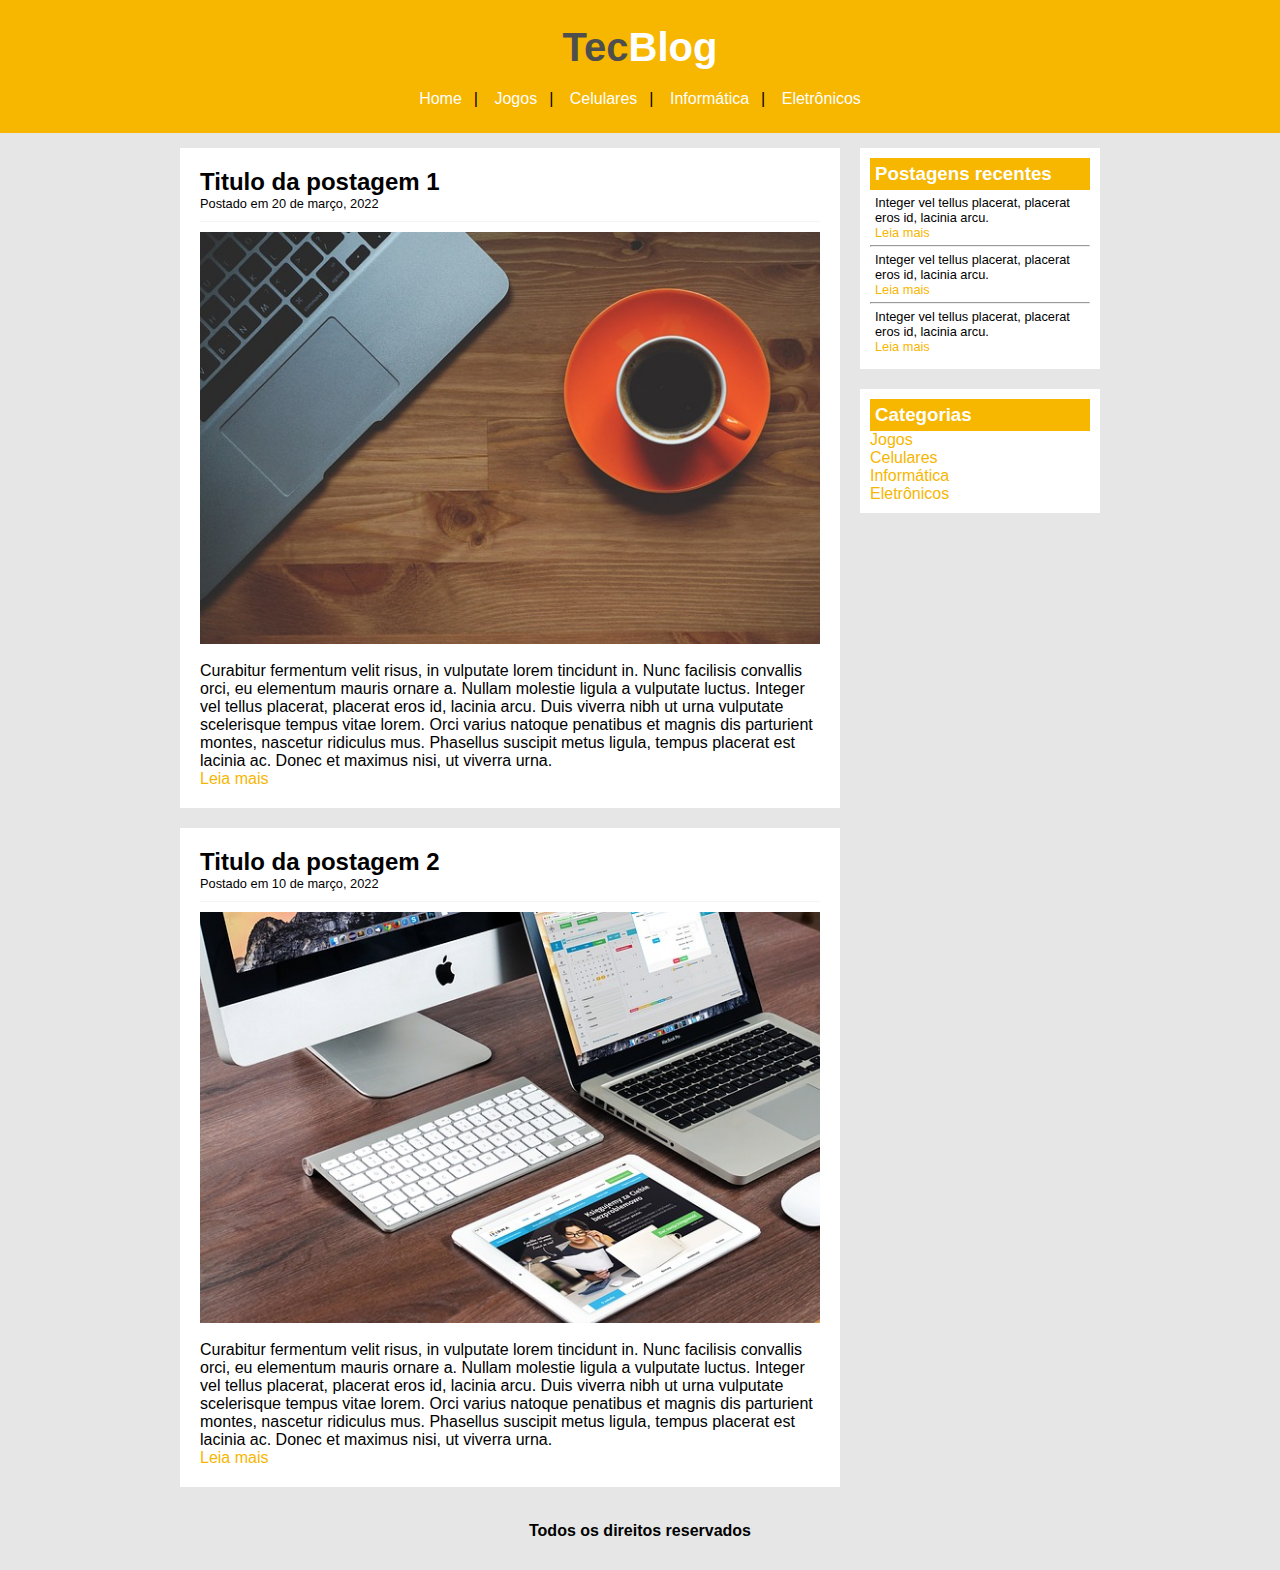
<file: index.html>
<doctype html>
	<html> <!-- COMEÇO DO CODE-->
		<head> 
			<title>Tec blog - O seu blog de tecnologia</title>
			<meta charset="utf-8">
			<link rel="stylesheet" type="text/css" href="estilo.css">
		</head>
	<body> <!-- COMEÇO DO CORPO SITE-->

		<div id="area-cabecalho"> <!-- área do cabeçalho-->
			
			<div id="area-logo"> <!-- área da logo-->
				<h1>Tec<span class="branco">Blog</span></h1>
			</div> <!-- fim área da logo-->
		
		<div id="area-menu"> <!-- área do menu-->
			<a href="index.html">Home</a>|
			<a href="Jogos.html">Jogos</a>|
			<a href="Celulares.html">Celulares</a>|
			<a href="Informatica.html">Informática</a>|
			<a href="Eletronicos.html">Eletrônicos</a>
		</div> <!-- fim área do menu-->
		
		</div> <!-- fim do cabeçalho-->

	<div id ="area-principal"> <!-- AREA PRINCIPAL-->
		
		<div id="area-postagens"> <!-- começo das postagens 1-->
			<div class="postagem">
				<h2>Titulo da postagem 1</h2>
					<span class="data-postagem">Postado em 20 de março, 2022</span>
					<img width="620px" src="imagem/imagem1.jpg"><br><br>
					<p>
						Curabitur fermentum velit risus, in vulputate lorem tincidunt in. Nunc facilisis convallis orci, eu elementum mauris ornare a. Nullam molestie ligula a vulputate luctus. Integer vel tellus placerat, placerat eros id, lacinia arcu. Duis viverra nibh ut urna vulputate scelerisque tempus vitae lorem. Orci varius natoque penatibus et magnis dis parturient montes, nascetur ridiculus mus. Phasellus suscipit metus ligula, tempus placerat est lacinia ac. Donec et maximus nisi, ut viverra urna.
					</p> 
				<a href="">Leia mais</a><!-- link para ler mais-->
			</div> <!-- fim postagem 1-->
		<div class="postagem"> <!-- começo postagem 2-->
				<h2>Titulo da postagem 2</h2>
					<span class="data-postagem">Postado em 10 de março, 2022</span>
					<img width="620px" src="imagem/imagem2.jpg"><br><br>
					<p>
						Curabitur fermentum velit risus, in vulputate lorem tincidunt in. Nunc facilisis convallis orci, eu elementum mauris ornare a. Nullam molestie ligula a vulputate luctus. Integer vel tellus placerat, placerat eros id, lacinia arcu. Duis viverra nibh ut urna vulputate scelerisque tempus vitae lorem. Orci varius natoque penatibus et magnis dis parturient montes, nascetur ridiculus mus. Phasellus suscipit metus ligula, tempus placerat est lacinia ac. Donec et maximus nisi, ut viverra urna.
					</p> 
				<a href="">Leia mais</a><!-- link para ler mais-->
			</div> <!-- fim da postagem 2-->
		</div>
			<div id="area-lateral"> <!-- area lateral-->
				<div class="conteudo-lateral">	
					<h3>Postagens recentes</h3>
					<div>
						<p class="texto-lateral">
							Integer vel tellus placerat, placerat eros id, lacinia arcu.<br>
							<a href="">Leia mais</a>
						</p>
					</div>
					<hr>
					<div>
						<p class="texto-lateral">
							Integer vel tellus placerat, placerat eros id, lacinia arcu.<br>
							<a href="">Leia mais</a>
						</p>
					</div>
					<hr>
					<div>
						<p class="texto-lateral">
							Integer vel tellus placerat, placerat eros id, lacinia arcu.<br>
							<a href="">Leia mais</a>
						</p>
					</div>
				</div>
					<div class="conteudo-lateral">	
					<h3>Categorias</h3>
					<a href="Jogos.html">Jogos</a><br>
					<a href="Celulares.html">Celulares</a><br>
					<a href="Informatica.html">Informática</a><br>
					<a href="Eletronicos.html">Eletrônicos</a><br>
				</div>	
			</div> <!-- fim area lateral-->

		<div id="rodape"> <!-- começo do rodape-->
			<strong>Todos os direitos reservados</strong>
		</div> <!-- fim do rodape-->

	</div> <!-- FIM DA AREA PRINCIPAL-->
		
	</body><!-- FIM DO CORPO SITE-->



	</html><!-- FIM DO CODE-->
</file>
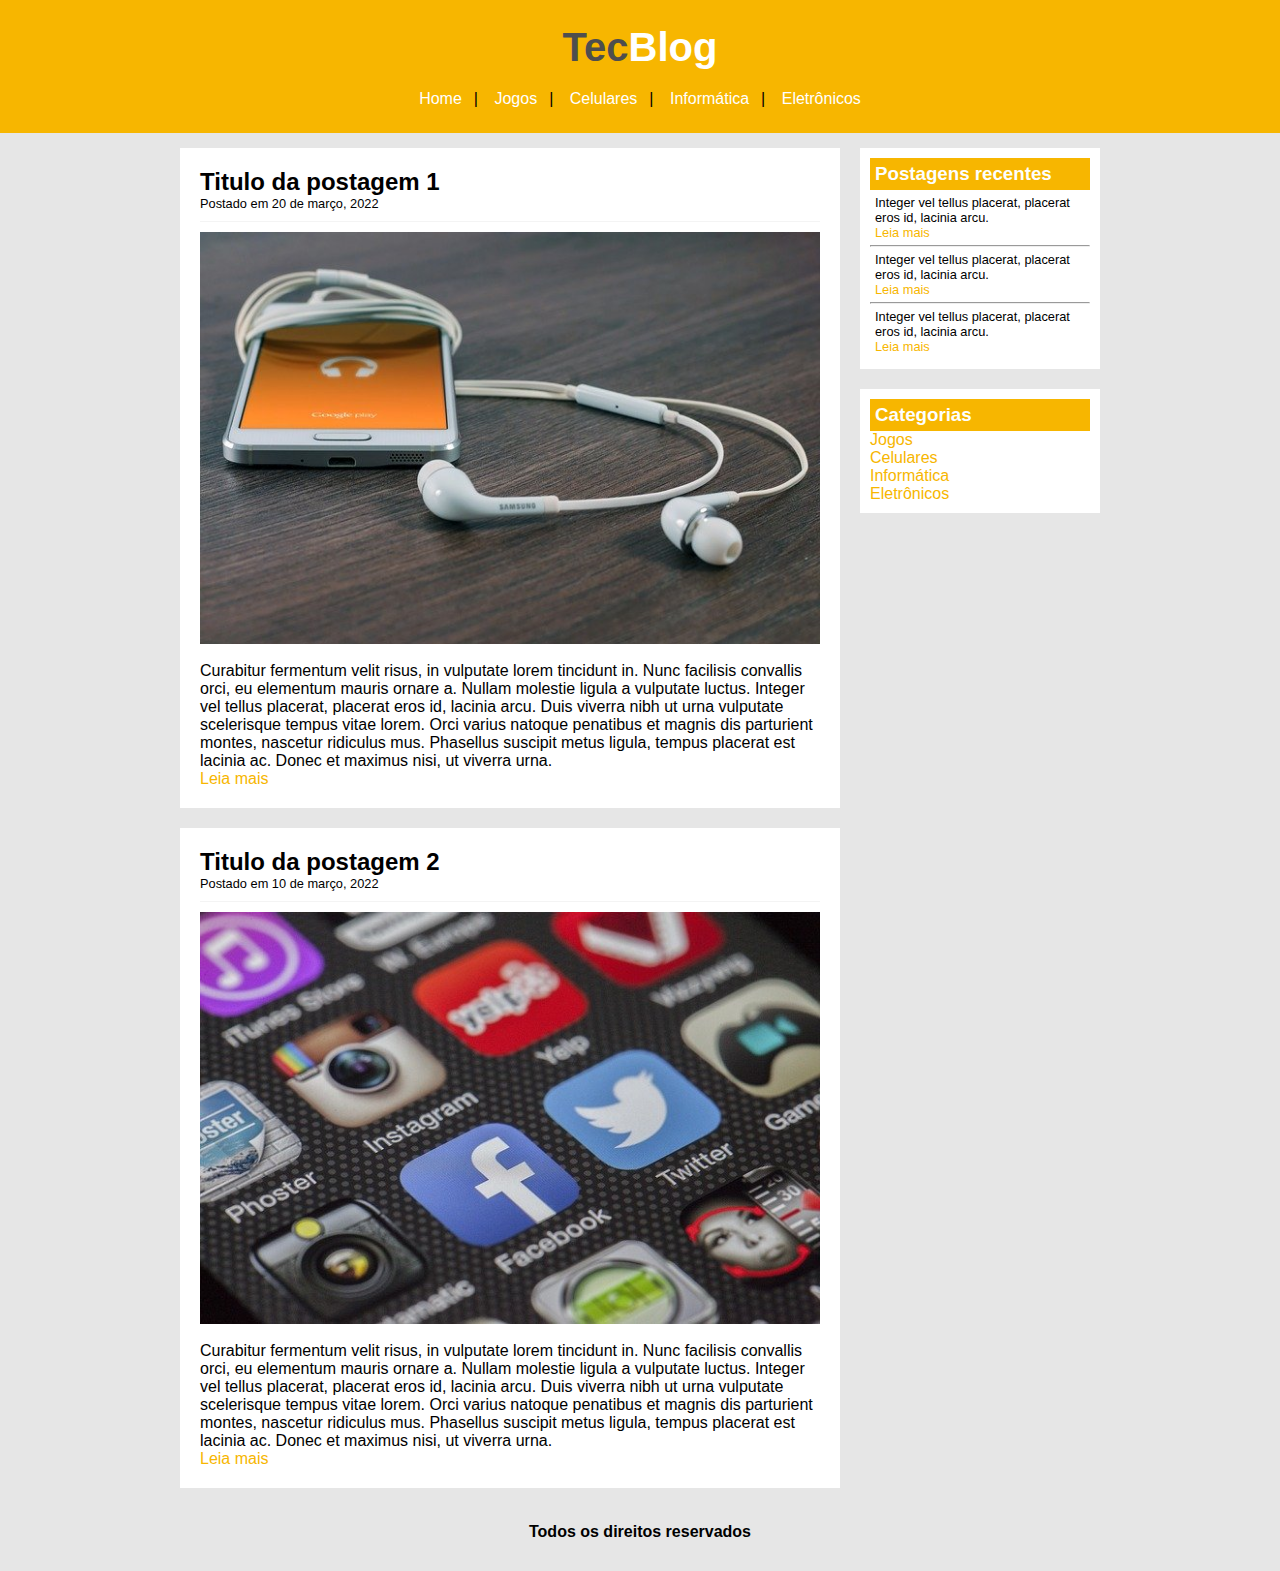
<file: Celulares.html>
<doctype html>
	<html> <!-- COMEÇO DO CODE-->
		<head> 
			<title>Tec blog - Celulares </title>
			<meta charset="utf-8">
			<link rel="stylesheet" type="text/css" href="estilo.css">
		</head>
	<body> <!-- COMEÇO DO CORPO SITE-->

		<div id="area-cabecalho"> <!-- área do cabeçalho-->
			
			<div id="area-logo"> <!-- área da logo-->
				<h1>Tec<span class="branco">Blog</span></h1>
			</div> <!-- fim área da logo-->
		
		<div id="area-menu"> <!-- área do menu-->
			<a href="index.html">Home</a>|
			<a href="Jogos.html">Jogos</a>|
			<a href="Celulares.html">Celulares</a>|
			<a href="Informatica.html">Informática</a>|
			<a href="Eletronicos.html">Eletrônicos</a>
		</div> <!-- fim área do menu-->
		
		</div> <!-- fim do cabeçalho-->

	<div id ="area-principal"> <!-- AREA PRINCIPAL-->
		
		<div id="area-postagens"> <!-- começo das postagens 1-->
			<div class="postagem">
				<h2>Titulo da postagem 1</h2>
					<span class="data-postagem">Postado em 20 de março, 2022</span>
					<img width="620px" src="imagem/celular1.jpg"><br><br>
					<p>
						Curabitur fermentum velit risus, in vulputate lorem tincidunt in. Nunc facilisis convallis orci, eu elementum mauris ornare a. Nullam molestie ligula a vulputate luctus. Integer vel tellus placerat, placerat eros id, lacinia arcu. Duis viverra nibh ut urna vulputate scelerisque tempus vitae lorem. Orci varius natoque penatibus et magnis dis parturient montes, nascetur ridiculus mus. Phasellus suscipit metus ligula, tempus placerat est lacinia ac. Donec et maximus nisi, ut viverra urna.
					</p> 
				<a href="">Leia mais</a><!-- link para ler mais-->
			</div> <!-- fim postagem 1-->
		<div class="postagem"> <!-- começo postagem 2-->
				<h2>Titulo da postagem 2</h2>
					<span class="data-postagem">Postado em 10 de março, 2022</span>
					<img width="620px" src="imagem/celular2.jpg"><br><br>
					<p>
						Curabitur fermentum velit risus, in vulputate lorem tincidunt in. Nunc facilisis convallis orci, eu elementum mauris ornare a. Nullam molestie ligula a vulputate luctus. Integer vel tellus placerat, placerat eros id, lacinia arcu. Duis viverra nibh ut urna vulputate scelerisque tempus vitae lorem. Orci varius natoque penatibus et magnis dis parturient montes, nascetur ridiculus mus. Phasellus suscipit metus ligula, tempus placerat est lacinia ac. Donec et maximus nisi, ut viverra urna.
					</p> 
				<a href="">Leia mais</a><!-- link para ler mais-->
			</div> <!-- fim da postagem 2-->
		</div>
			<div id="area-lateral"> <!-- area lateral-->
				<div class="conteudo-lateral">	
					<h3>Postagens recentes</h3>
					<div>
						<p class="texto-lateral">
							Integer vel tellus placerat, placerat eros id, lacinia arcu.<br>
							<a href="">Leia mais</a>
						</p>
					</div>
					<hr>
					<div>
						<p class="texto-lateral">
							Integer vel tellus placerat, placerat eros id, lacinia arcu.<br>
							<a href="">Leia mais</a>
						</p>
					</div>
					<hr>
					<div>
						<p class="texto-lateral">
							Integer vel tellus placerat, placerat eros id, lacinia arcu.<br>
							<a href="">Leia mais</a>
						</p>
					</div>
				</div>
					<div class="conteudo-lateral">	
					<h3>Categorias</h3>
					<a href="Jogos.html">Jogos</a><br>
					<a href="Celulares.html">Celulares</a><br>
					<a href="Informatica.html">Informática</a><br>
					<a href="Eletronicos.html">Eletrônicos</a><br>
				</div>	
			</div> <!-- fim area lateral-->

		<div id="rodape"> <!-- começo do rodape-->
			<strong>Todos os direitos reservados</strong>
		</div> <!-- fim do rodape-->

	</div> <!-- FIM DA AREA PRINCIPAL-->
		
	</body><!-- FIM DO CORPO SITE-->



	</html><!-- FIM DO CODE-->
</file>
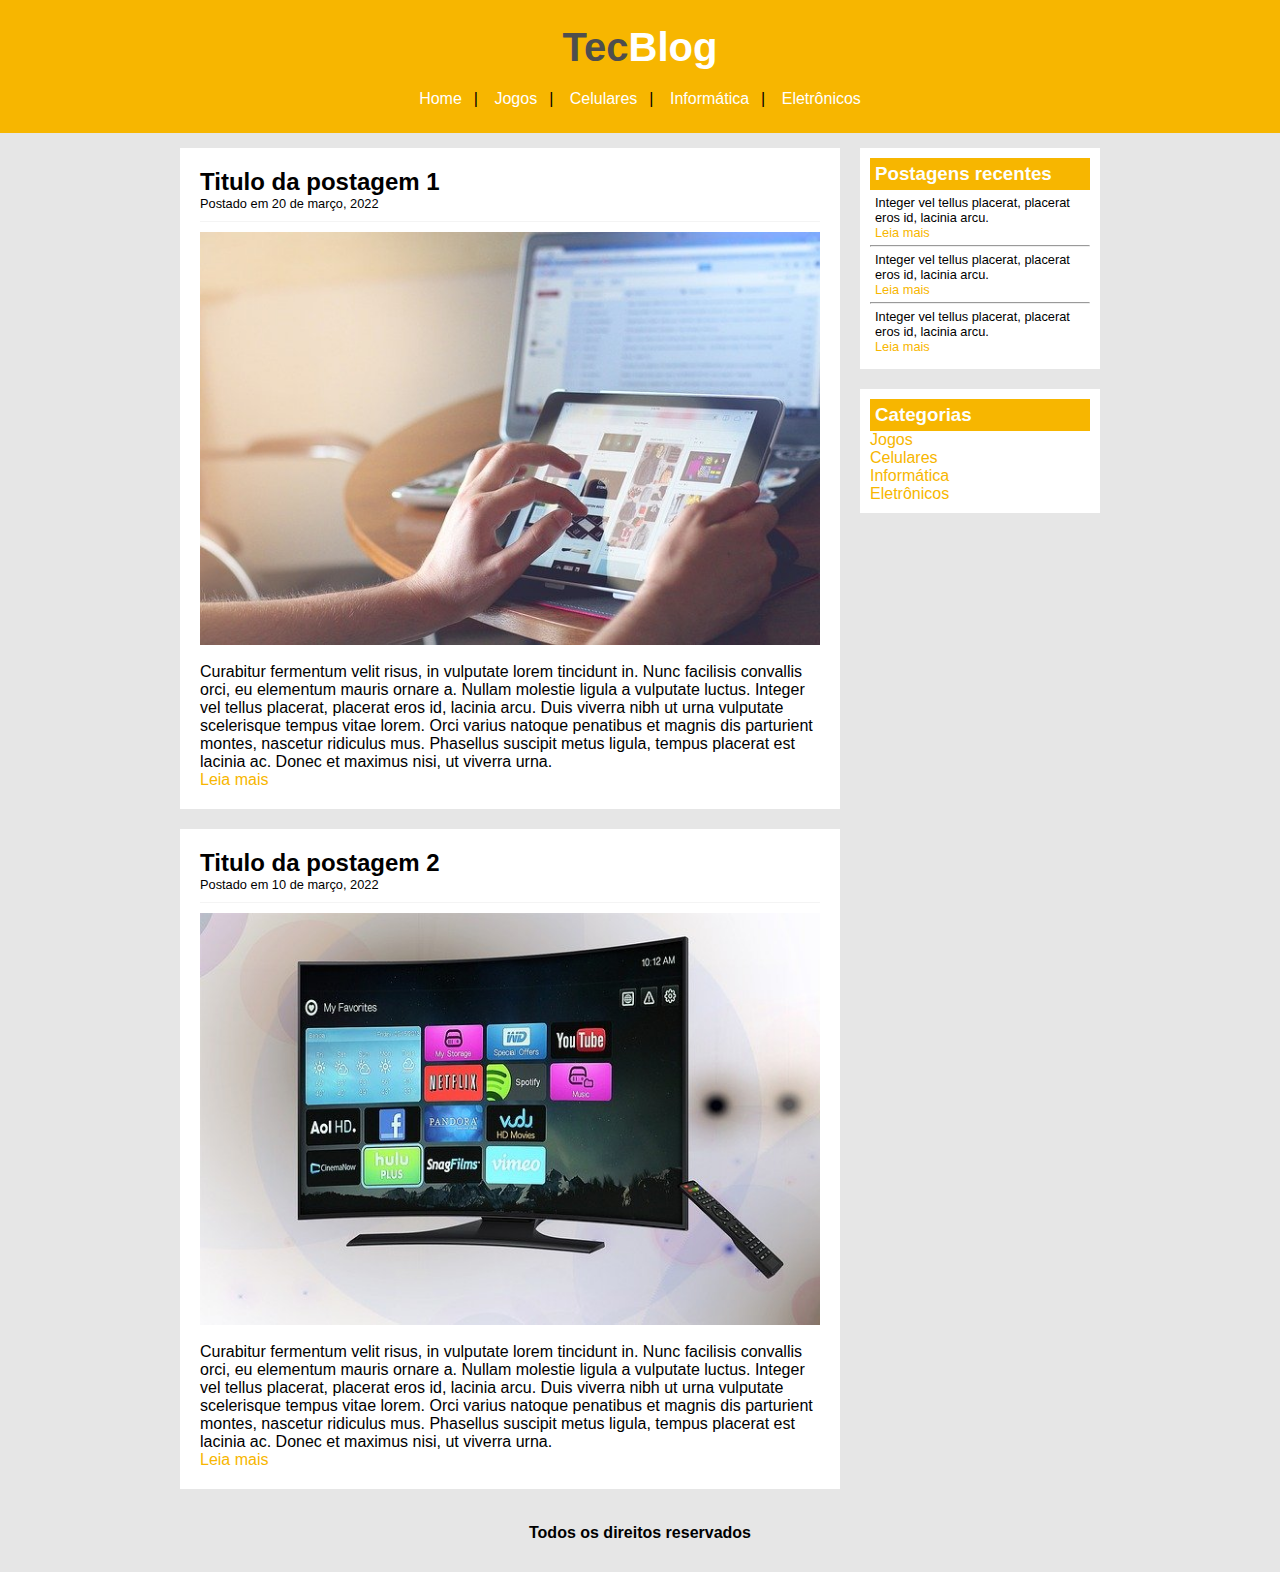
<file: Eletronicos.html>
<doctype html>
	<html> <!-- COMEÇO DO CODE-->
		<head> 
			<title>Tec blog - Eletrônicos </title>
			<meta charset="utf-8">
			<link rel="stylesheet" type="text/css" href="estilo.css">
		</head>
	<body> <!-- COMEÇO DO CORPO SITE-->

		<div id="area-cabecalho"> <!-- área do cabeçalho-->
			
			<div id="area-logo"> <!-- área da logo-->
				<h1>Tec<span class="branco">Blog</span></h1>
			</div> <!-- fim área da logo-->
		
		<div id="area-menu"> <!-- área do menu-->
			<a href="index.html">Home</a>|
			<a href="Jogos.html">Jogos</a>|
			<a href="Celulares.html">Celulares</a>|
			<a href="Informatica.html">Informática</a>|
			<a href="Eletronicos.html">Eletrônicos</a>
		</div> <!-- fim área do menu-->
		
		</div> <!-- fim do cabeçalho-->

	<div id ="area-principal"> <!-- AREA PRINCIPAL-->
		
		<div id="area-postagens"> <!-- começo das postagens 1-->
			<div class="postagem">
				<h2>Titulo da postagem 1</h2>
					<span class="data-postagem">Postado em 20 de março, 2022</span>
					<img width="620px" src="imagem/eletronico1.jpg"><br><br>
					<p>
						Curabitur fermentum velit risus, in vulputate lorem tincidunt in. Nunc facilisis convallis orci, eu elementum mauris ornare a. Nullam molestie ligula a vulputate luctus. Integer vel tellus placerat, placerat eros id, lacinia arcu. Duis viverra nibh ut urna vulputate scelerisque tempus vitae lorem. Orci varius natoque penatibus et magnis dis parturient montes, nascetur ridiculus mus. Phasellus suscipit metus ligula, tempus placerat est lacinia ac. Donec et maximus nisi, ut viverra urna.
					</p> 
				<a href="">Leia mais</a><!-- link para ler mais-->
			</div> <!-- fim postagem 1-->
		<div class="postagem"> <!-- começo postagem 2-->
				<h2>Titulo da postagem 2</h2>
					<span class="data-postagem">Postado em 10 de março, 2022</span>
					<img width="620px" src="imagem/eletronico2.jpg"><br><br>
					<p>
						Curabitur fermentum velit risus, in vulputate lorem tincidunt in. Nunc facilisis convallis orci, eu elementum mauris ornare a. Nullam molestie ligula a vulputate luctus. Integer vel tellus placerat, placerat eros id, lacinia arcu. Duis viverra nibh ut urna vulputate scelerisque tempus vitae lorem. Orci varius natoque penatibus et magnis dis parturient montes, nascetur ridiculus mus. Phasellus suscipit metus ligula, tempus placerat est lacinia ac. Donec et maximus nisi, ut viverra urna.
					</p> 
				<a href="">Leia mais</a><!-- link para ler mais-->
			</div> <!-- fim da postagem 2-->
		</div>
			<div id="area-lateral"> <!-- area lateral-->
				<div class="conteudo-lateral">	
					<h3>Postagens recentes</h3>
					<div>
						<p class="texto-lateral">
							Integer vel tellus placerat, placerat eros id, lacinia arcu.<br>
							<a href="">Leia mais</a>
						</p>
					</div>
					<hr>
					<div>
						<p class="texto-lateral">
							Integer vel tellus placerat, placerat eros id, lacinia arcu.<br>
							<a href="">Leia mais</a>
						</p>
					</div>
					<hr>
					<div>
						<p class="texto-lateral">
							Integer vel tellus placerat, placerat eros id, lacinia arcu.<br>
							<a href="">Leia mais</a>
						</p>
					</div>
				</div>
					<div class="conteudo-lateral">	
					<h3>Categorias</h3>
					
					<a href="jogos.html">Jogos</a><br>
					<a href="Celulares.html">Celulares</a><br>
					<a href="Informatica.html">Informática</a><br>
					<a href="Eletronicos.html">Eletrônicos</a><br>
				</div>	
			</div> <!-- fim area lateral-->

		<div id="rodape"> <!-- começo do rodape-->
			<strong>Todos os direitos reservados</strong>
		</div> <!-- fim do rodape-->

	</div> <!-- FIM DA AREA PRINCIPAL-->
		
	</body><!-- FIM DO CORPO SITE-->



	</html><!-- FIM DO CODE-->
</file>
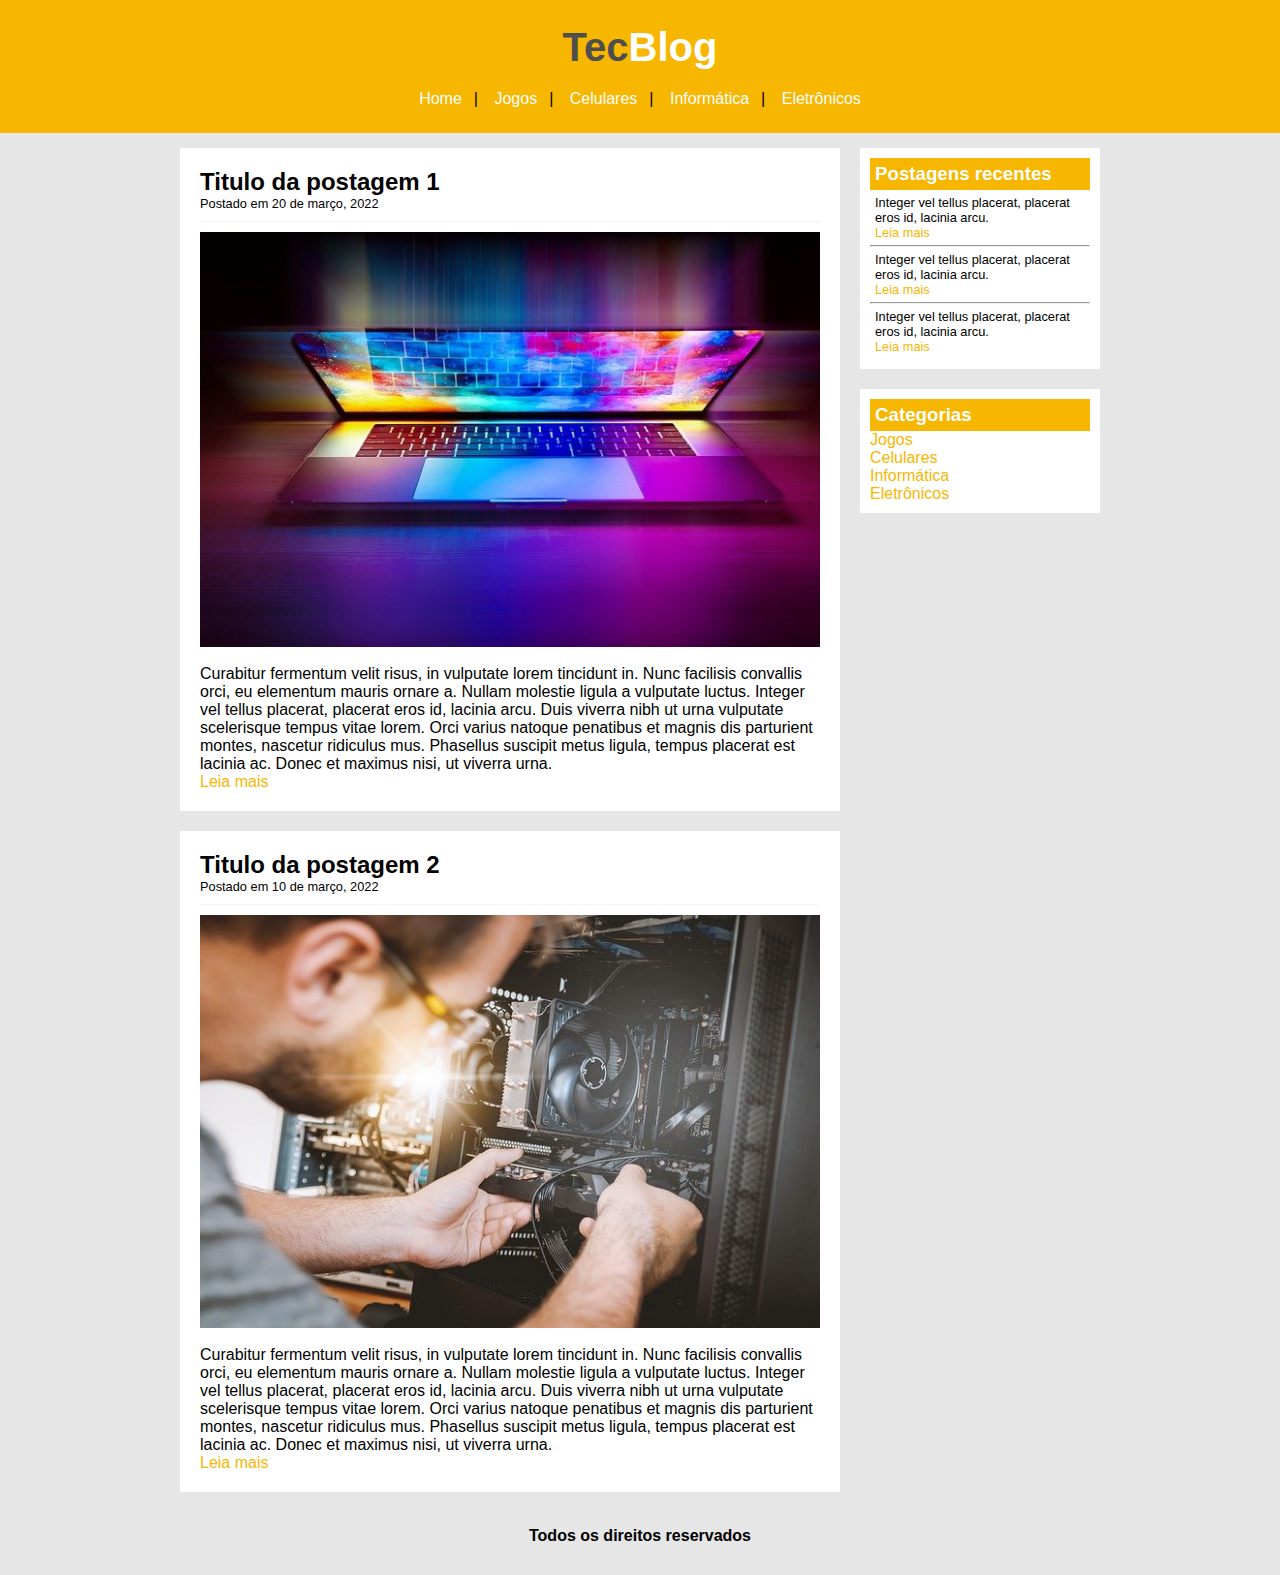
<file: Informatica.html>
<doctype html>
	<html> <!-- COMEÇO DO CODE-->
		<head> 
			<title>Tec blog - Informática </title>
			<meta charset="utf-8">
			<link rel="stylesheet" type="text/css" href="estilo.css">
		</head>
	<body> <!-- COMEÇO DO CORPO SITE-->

		<div id="area-cabecalho"> <!-- área do cabeçalho-->
			
			<div id="area-logo"> <!-- área da logo-->
				<h1>Tec<span class="branco">Blog</span></h1>
			</div> <!-- fim área da logo-->
		
		<div id="area-menu"> <!-- área do menu-->
			<a href="index.html">Home</a>|
			<a href="Jogos.html">Jogos</a>|
			<a href="Celulares.html">Celulares</a>|
			<a href="Informatica.html">Informática</a>|
			<a href="Eletronicos.html">Eletrônicos</a>
		</div> <!-- fim área do menu-->
		
		</div> <!-- fim do cabeçalho-->

	<div id ="area-principal"> <!-- AREA PRINCIPAL-->
		
		<div id="area-postagens"> <!-- começo das postagens 1-->
			<div class="postagem">
				<h2>Titulo da postagem 1</h2>
					<span class="data-postagem">Postado em 20 de março, 2022</span>
					<img width="620px" src="imagem/informática1.jpg"><br><br>
					<p>
						Curabitur fermentum velit risus, in vulputate lorem tincidunt in. Nunc facilisis convallis orci, eu elementum mauris ornare a. Nullam molestie ligula a vulputate luctus. Integer vel tellus placerat, placerat eros id, lacinia arcu. Duis viverra nibh ut urna vulputate scelerisque tempus vitae lorem. Orci varius natoque penatibus et magnis dis parturient montes, nascetur ridiculus mus. Phasellus suscipit metus ligula, tempus placerat est lacinia ac. Donec et maximus nisi, ut viverra urna.
					</p> 
				<a href="">Leia mais</a><!-- link para ler mais-->
			</div> <!-- fim postagem 1-->
		<div class="postagem"> <!-- começo postagem 2-->
				<h2>Titulo da postagem 2</h2>
					<span class="data-postagem">Postado em 10 de março, 2022</span>
					<img width="620px" src="imagem/informatica2.jpg"><br><br>
					<p>
						Curabitur fermentum velit risus, in vulputate lorem tincidunt in. Nunc facilisis convallis orci, eu elementum mauris ornare a. Nullam molestie ligula a vulputate luctus. Integer vel tellus placerat, placerat eros id, lacinia arcu. Duis viverra nibh ut urna vulputate scelerisque tempus vitae lorem. Orci varius natoque penatibus et magnis dis parturient montes, nascetur ridiculus mus. Phasellus suscipit metus ligula, tempus placerat est lacinia ac. Donec et maximus nisi, ut viverra urna.
					</p> 
				<a href="">Leia mais</a><!-- link para ler mais-->
			</div> <!-- fim da postagem 2-->
		</div>
			<div id="area-lateral"> <!-- area lateral-->
				<div class="conteudo-lateral">	
					<h3>Postagens recentes</h3>
					<div>
						<p class="texto-lateral">
							Integer vel tellus placerat, placerat eros id, lacinia arcu.<br>
							<a href="">Leia mais</a>
						</p>
					</div>
					<hr>
					<div>
						<p class="texto-lateral">
							Integer vel tellus placerat, placerat eros id, lacinia arcu.<br>
							<a href="">Leia mais</a>
						</p>
					</div>
					<hr>
					<div>
						<p class="texto-lateral">
							Integer vel tellus placerat, placerat eros id, lacinia arcu.<br>
							<a href="">Leia mais</a>
						</p>
					</div>
				</div>
					<div class="conteudo-lateral">	
					<h3>Categorias</h3>
					<a href="Jogos.html">Jogos</a><br>
					<a href="Celulares.html">Celulares</a><br>
					<a href="Informatica.html">Informática</a><br>
					<a href="Eletronicos.html">Eletrônicos</a><br>
				</div>	
			</div> <!-- fim area lateral-->

		<div id="rodape"> <!-- começo do rodape-->
			<strong>Todos os direitos reservados</strong>
		</div> <!-- fim do rodape-->

	</div> <!-- FIM DA AREA PRINCIPAL-->
		
	</body><!-- FIM DO CORPO SITE-->



	</html><!-- FIM DO CODE-->
</file>
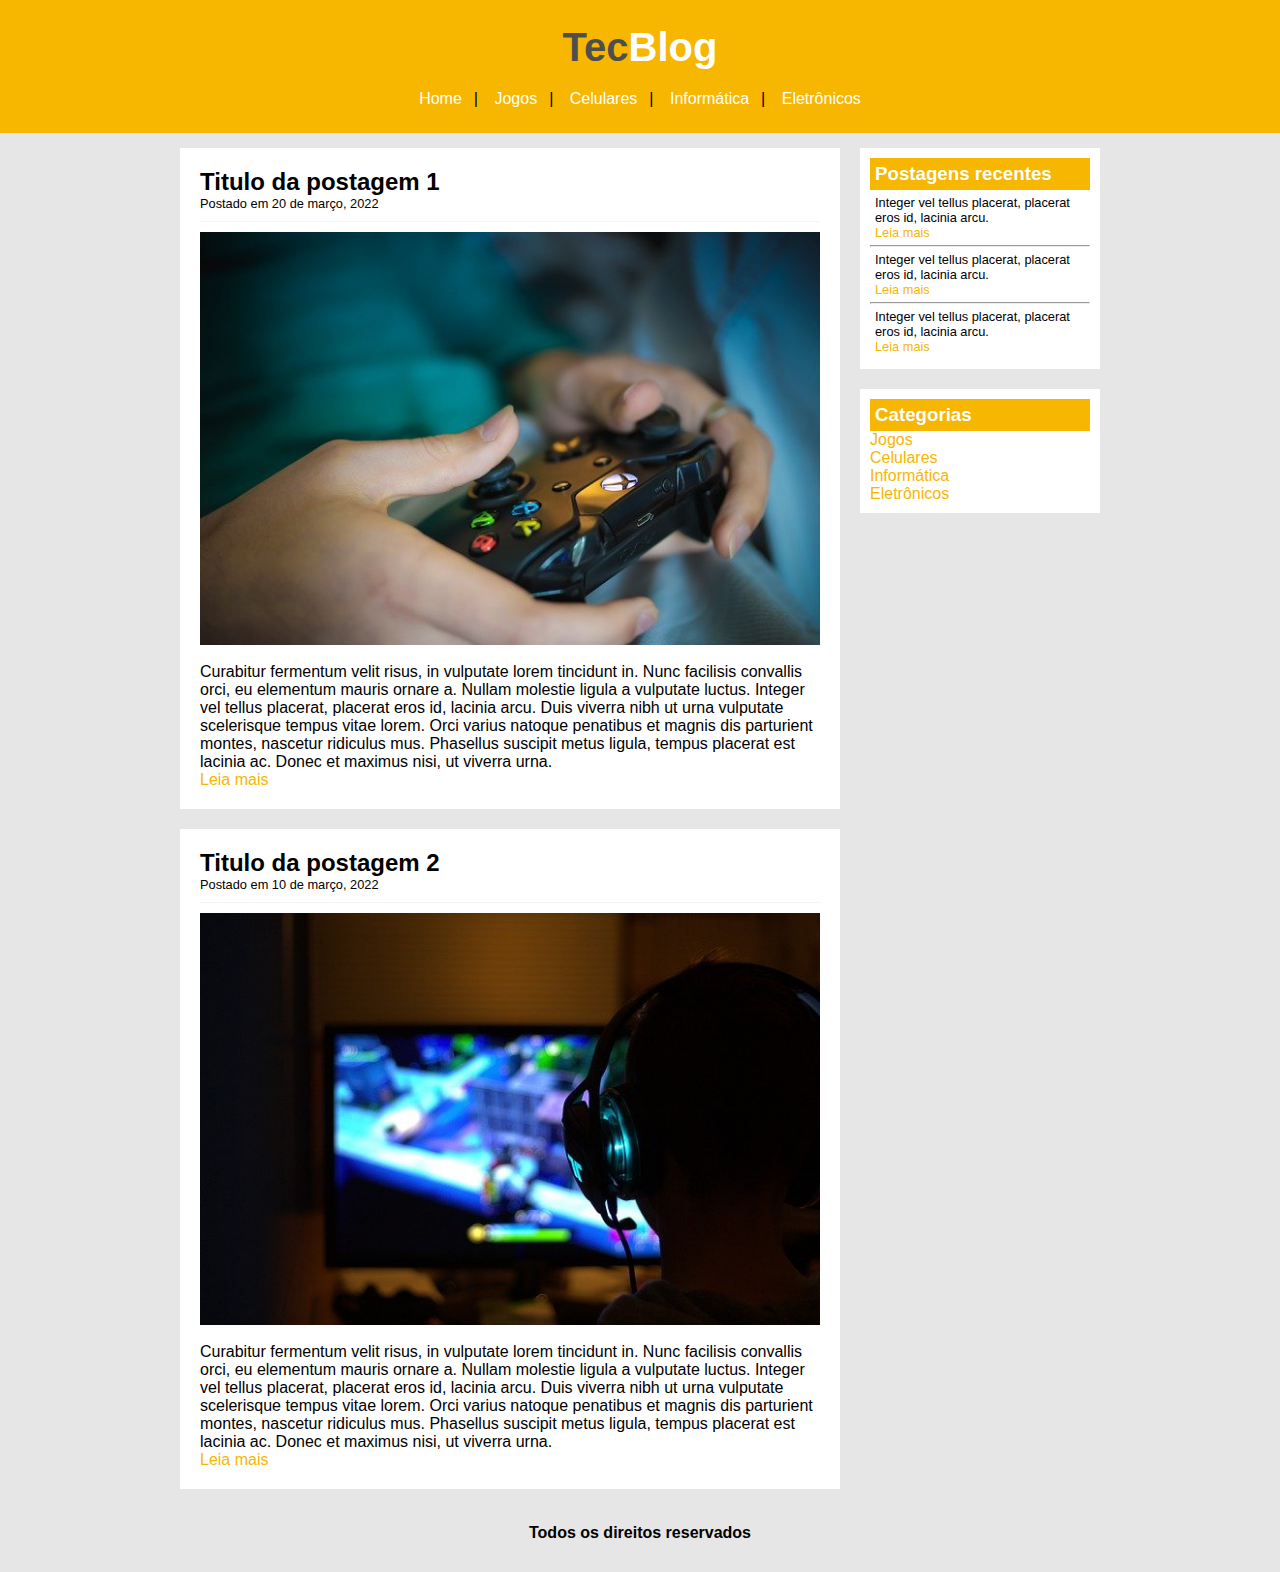
<file: Jogos.html>
<doctype html>
	<html> <!-- COMEÇO DO CODE-->
		<head> 
			<title>Tec blog - Jogos </title>
			<meta charset="utf-8">
			<link rel="stylesheet" type="text/css" href="estilo.css">
		</head>
	<body> <!-- COMEÇO DO CORPO SITE-->

		<div id="area-cabecalho"> <!-- área do cabeçalho-->
			
			<div id="area-logo"> <!-- área da logo-->
				<h1>Tec<span class="branco">Blog</span></h1>
			</div> <!-- fim área da logo-->
		
		<div id="area-menu"> <!-- área do menu-->
			<a href="index.html">Home</a>|
			<a href="Jogos.html">Jogos</a>|
			<a href="Celulares.html">Celulares</a>|
			<a href="Informatica.html">Informática</a>|
			<a href="Eletronicos.html">Eletrônicos</a>
		</div> <!-- fim área do menu-->
		
		</div> <!-- fim do cabeçalho-->

	<div id ="area-principal"> <!-- AREA PRINCIPAL-->
		
		<div id="area-postagens"> <!-- começo das postagens 1-->
			<div class="postagem">
				<h2>Titulo da postagem 1</h2>
					<span class="data-postagem">Postado em 20 de março, 2022</span>
					<img width="620px" src="imagem/jogos1.jpg"><br><br>
					<p>
						Curabitur fermentum velit risus, in vulputate lorem tincidunt in. Nunc facilisis convallis orci, eu elementum mauris ornare a. Nullam molestie ligula a vulputate luctus. Integer vel tellus placerat, placerat eros id, lacinia arcu. Duis viverra nibh ut urna vulputate scelerisque tempus vitae lorem. Orci varius natoque penatibus et magnis dis parturient montes, nascetur ridiculus mus. Phasellus suscipit metus ligula, tempus placerat est lacinia ac. Donec et maximus nisi, ut viverra urna.
					</p> 
				<a href="">Leia mais</a><!-- link para ler mais-->
			</div> <!-- fim postagem 1-->
		<div class="postagem"> <!-- começo postagem 2-->
				<h2>Titulo da postagem 2</h2>
					<span class="data-postagem">Postado em 10 de março, 2022</span>
					<img width="620px" src="imagem/jogos2.jpg"><br><br>
					<p>
						Curabitur fermentum velit risus, in vulputate lorem tincidunt in. Nunc facilisis convallis orci, eu elementum mauris ornare a. Nullam molestie ligula a vulputate luctus. Integer vel tellus placerat, placerat eros id, lacinia arcu. Duis viverra nibh ut urna vulputate scelerisque tempus vitae lorem. Orci varius natoque penatibus et magnis dis parturient montes, nascetur ridiculus mus. Phasellus suscipit metus ligula, tempus placerat est lacinia ac. Donec et maximus nisi, ut viverra urna.
					</p> 
				<a href="">Leia mais</a><!-- link para ler mais-->
			</div> <!-- fim da postagem 2-->
		</div>
			<div id="area-lateral"> <!-- area lateral-->
				<div class="conteudo-lateral">	
					<h3>Postagens recentes</h3>
					<div>
						<p class="texto-lateral">
							Integer vel tellus placerat, placerat eros id, lacinia arcu.<br>
							<a href="">Leia mais</a>
						</p>
					</div>
					<hr>
					<div>
						<p class="texto-lateral">
							Integer vel tellus placerat, placerat eros id, lacinia arcu.<br>
							<a href="">Leia mais</a>
						</p>
					</div>
					<hr>
					<div>
						<p class="texto-lateral">
							Integer vel tellus placerat, placerat eros id, lacinia arcu.<br>
							<a href="">Leia mais</a>
						</p>
					</div>
				</div>
					<div class="conteudo-lateral">	
					<h3>Categorias</h3>
					<a href="Jogos.html">Jogos</a><br>
					<a href="Celulares.html">Celulares</a><br>
					<a href="Informatica.html">Informática</a><br>
					<a href="Eletronicos.html">Eletrônicos</a><br>
				</div>	
			</div> <!-- fim area lateral-->

		<div id="rodape"> <!-- começo do rodape-->
			<strong>Todos os direitos reservados</strong>
		</div> <!-- fim do rodape-->

	</div> <!-- FIM DA AREA PRINCIPAL-->
		
	</body><!-- FIM DO CORPO SITE-->



	</html><!-- FIM DO CODE-->
</file>
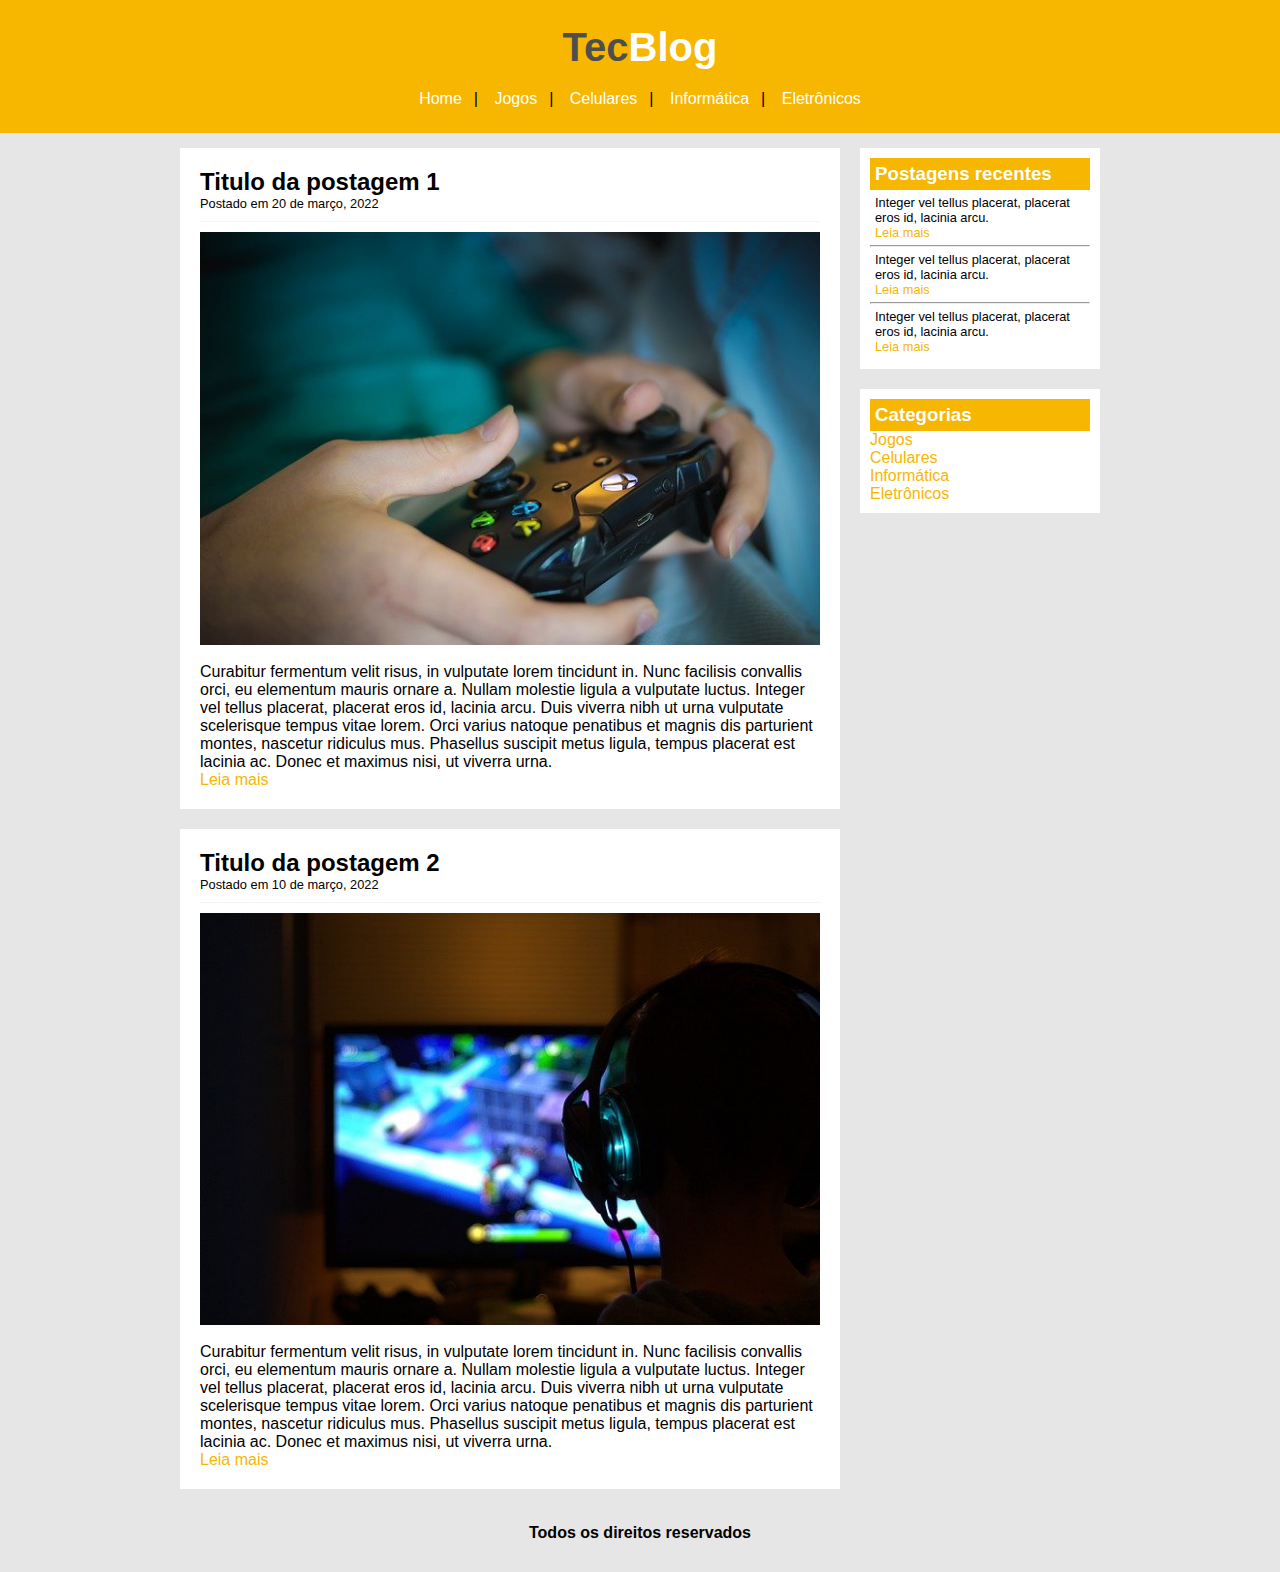
<file: jogos.html>
<doctype html>
	<html> <!-- COMEÇO DO CODE-->
		<head> 
			<title>Tec blog - Tudo sobre jogos</title>
			<meta charset="utf-8">
			<link rel="stylesheet" type="text/css" href="estilo.css">
		</head>
	<body> <!-- COMEÇO DO CORPO SITE-->

		<div id="area-cabecalho"> <!-- área do cabeçalho-->
			
			<div id="area-logo"> <!-- área da logo-->
				<h1>Tec<span class="branco">Blog</span></h1>
			</div> <!-- fim área da logo-->
		
		<div id="area-menu"> <!-- área do menu-->
			<a href="index.html">Home</a>|
			<a href="Jogos.html">Jogos</a>|
			<a href="Celulares.html">Celulares</a>|
			<a href="Informatica.html">Informática</a>|
			<a href="Eletronicos.html">Eletrônicos</a>
		</div> <!-- fim área do menu-->
		
		</div> <!-- fim do cabeçalho-->

	<div id ="area-principal"> <!-- AREA PRINCIPAL-->
		
		<div id="area-postagens"> <!-- começo das postagens 1-->
			<div class="postagem">
				<h2>Titulo da postagem 1</h2>
					<span class="data-postagem">Postado em 20 de março, 2022</span>
					<img width="620px" src="imagem/jogos1.jpg"><br><br>
					<p>
						Curabitur fermentum velit risus, in vulputate lorem tincidunt in. Nunc facilisis convallis orci, eu elementum mauris ornare a. Nullam molestie ligula a vulputate luctus. Integer vel tellus placerat, placerat eros id, lacinia arcu. Duis viverra nibh ut urna vulputate scelerisque tempus vitae lorem. Orci varius natoque penatibus et magnis dis parturient montes, nascetur ridiculus mus. Phasellus suscipit metus ligula, tempus placerat est lacinia ac. Donec et maximus nisi, ut viverra urna.
					</p> 
				<a href="">Leia mais</a><!-- link para ler mais-->
			</div> <!-- fim postagem 1-->
		<div class="postagem"> <!-- começo postagem 2-->
				<h2>Titulo da postagem 2</h2>
					<span class="data-postagem">Postado em 10 de março, 2022</span>
					<img width="620px" src="imagem/jogos2.jpg"><br><br>
					<p>
						Curabitur fermentum velit risus, in vulputate lorem tincidunt in. Nunc facilisis convallis orci, eu elementum mauris ornare a. Nullam molestie ligula a vulputate luctus. Integer vel tellus placerat, placerat eros id, lacinia arcu. Duis viverra nibh ut urna vulputate scelerisque tempus vitae lorem. Orci varius natoque penatibus et magnis dis parturient montes, nascetur ridiculus mus. Phasellus suscipit metus ligula, tempus placerat est lacinia ac. Donec et maximus nisi, ut viverra urna.
					</p> 
				<a href="">Leia mais</a><!-- link para ler mais-->
			</div> <!-- fim da postagem 2-->
		</div>
			<div id="area-lateral"> <!-- area lateral-->
				<div class="conteudo-lateral">	
					<h3>Postagens recentes</h3>
					<div>
						<p class="texto-lateral">
							Integer vel tellus placerat, placerat eros id, lacinia arcu.<br>
							<a href="">Leia mais</a>
						</p>
					</div>
					<hr>
					<div>
						<p class="texto-lateral">
							Integer vel tellus placerat, placerat eros id, lacinia arcu.<br>
							<a href="">Leia mais</a>
						</p>
					</div>
					<hr>
					<div>
						<p class="texto-lateral">
							Integer vel tellus placerat, placerat eros id, lacinia arcu.<br>
							<a href="">Leia mais</a>
						</p>
					</div>
				</div>
					<div class="conteudo-lateral">	
					<h3>Categorias</h3>
					<a href="Jogos.html">Jogos</a><br>
					<a href="Celulares.html">Celulares</a><br>
					<a href="Informatica.html">Informática</a><br>
					<a href="Eletronicos.html">Eletrônicos</a><br>
				</div>	
			</div> <!-- fim area lateral-->

		<div id="rodape"> <!-- começo do rodape-->
			<strong>Todos os direitos reservados</strong>
		</div> <!-- fim do rodape-->

	</div> <!-- FIM DA AREA PRINCIPAL-->
		
	</body><!-- FIM DO CORPO SITE-->



	</html><!-- FIM DO CODE-->
</file>
<file: estilo.css>
/* CODE PARA LIMPAR FORMATAÇÃO PADRÃO*/

*{
	margin: 0;
	padding: 0;
}
 body{
 	font-size: 1em;
 	font-family: "Trebuchet MS", Helvetica, sans-serif;
 	background: #e6e6e6;
 }

 /* FIM CODE PARA LIMPAR FORMATAÇÃO*/

/* FORMATAÇÃO DO LAYOUT*/

#area-cabecalho{
	background-color: #f7b600;
	padding: 15px;
	text-align: center;
}

/* FIM FORMATAÇÃO LAYOUT*/

/* AREA DA LOGO*/

#area-logo, #area-menu{
	padding: 10px;
}

#area-cabecalho a:link, #area-cabecalho a:visited{
	color: #fff;
	padding: 8px 12px;	
	text-decoration: none;
}
#area-cabecalho a:hover{
	color:#f7b600;
	background: #fff;

}

 a:link, a:visited{
	color: #f7b600;
	text-decoration: none;
	
}
 a:hover{
	color: #e6e6e6;
	background:  #f7b600;
	text-decoration: none;
}

a{
	text-decoration: none;
}

/* FIM AREA LOGO*/

/* FORMATAÇÃO EM GERAL*/

h1{
	color: #4e4e4e;
	font-size: 2.5em;
}

.branco{ 
	color: white;
}

/** AREA PRINCIPAL COMEÇO*/

#area-principal{
	width: 920px;
	margin:  0 auto;
	padding: 15px;
}

#area-postagens{
	width: 660px;
	float: left;
}	

#area-lateral{
	width: 240px;
	float: right;
}

.postagem{
	padding: 20px;
	margin-bottom: 20px;
	background: white;
}

/* area do rodape*/

#rodape{
	background: #e6e6e6;
	clear: both;
	text-align: center;
	padding: 15px
}

.data-postagem{
	font-size: 0.8em;
	border-bottom: 1px solid #f4f4f4;
	padding-bottom:  10px;
	margin-bottom: 10px;
	display: block;
}

/* conteudo lateral*/

.conteudo-lateral{
	background: white;
	padding: 10px;
	margin-bottom: 20px;
}

h3{
	color: #FDFEFE;
	background: #f7b600;
	padding: 5px;
}

.texto-lateral{
	font-size: 0.8em;
	padding: 5px;
}
</file>
